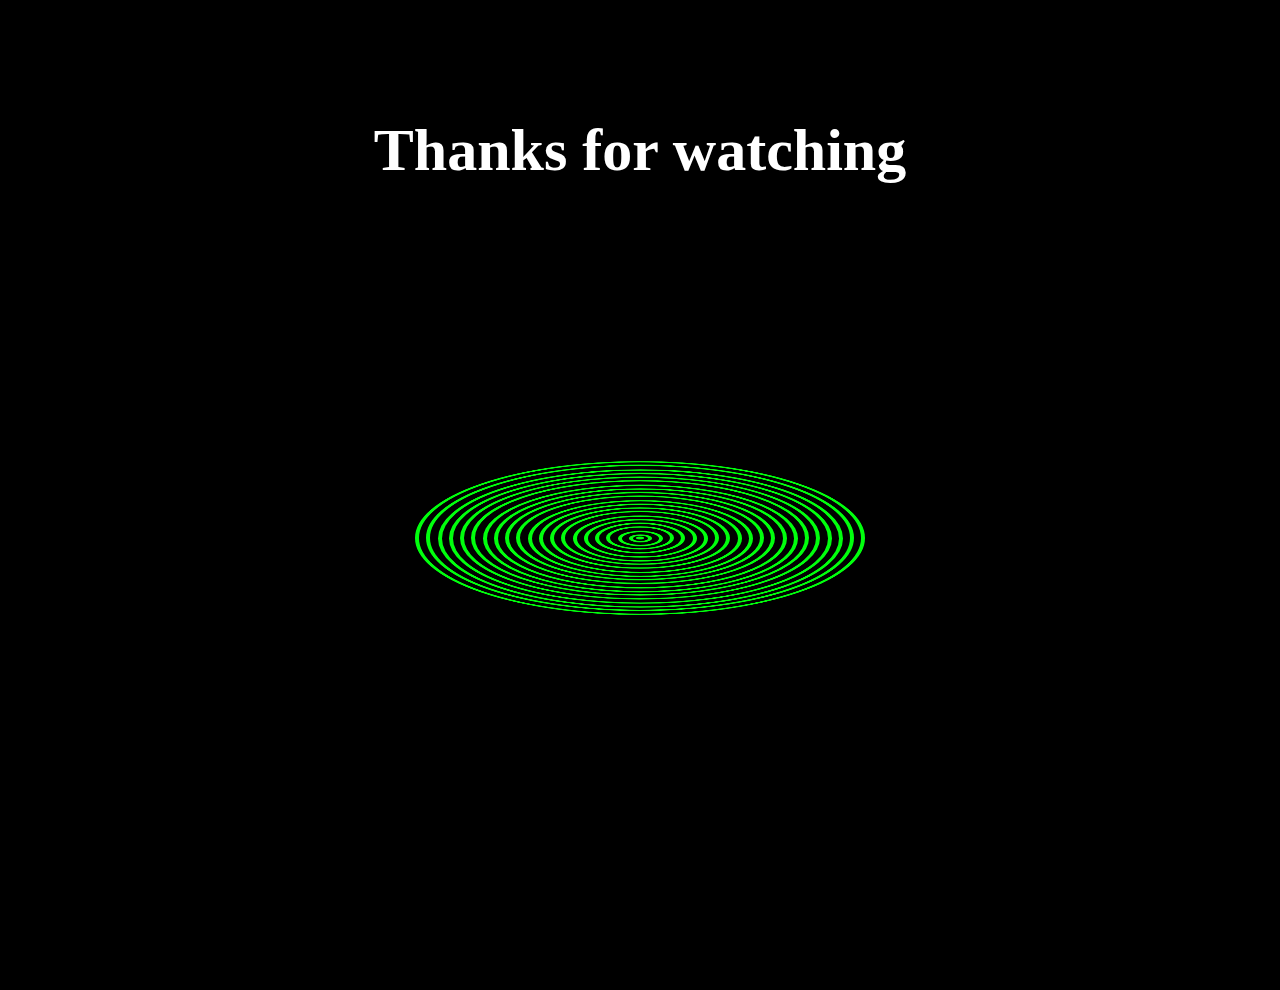
<file: action.html>
<!DOCTYPE html>
<html lang="en">
<head>
    <meta charset="UTF-8">
    <meta name="viewport" content="width=device-width, initial-scale=1.0">
    <title>Document</title>
    <link rel="stylesheet" href="aaa.css">
</head>
<body>


    <h1 class="h1">
        <span class="span1">T</span><span class="span2">h</span><span class="span3">a</span><span class="span4">n</span><span class="span5">k</span><span class="span6">s</span> <span class="span7">f</span><span class="span8">o</span><span class="span9">r</span> <span class="span10">w</span><span class="span11">a</span><span class="span12">t</span><span class="span13">c</span><span class="span14">h</span><span class="span15">i</span><span class="span16">n</span><span class="span17">g</span>
     </h1>
    <div class="container">
        <div class="item" style="--i: 0;"></div>
        <div class="item" style="--i: 1;"></div>
        <div class="item" style="--i: 2"></div>
        <div class="item" style="--i: 3"></div>
        <div class="item" style="--i: 4"></div>
        <div class="item" style="--i: 5"></div>
        <div class="item" style="--i: 6;"></div>
        <div class="item" style="--i: 7;"></div>
        <div class="item" style="--i: 8;"></div>
        <div class="item" style="--i: 9;"></div>
        <div class="item" style="--i: 10;"></div>
        <div class="item" style="--i: 11;"></div>
        <div class="item" style="--i: 12;"></div>
        <div class="item" style="--i: 13;"></div>
        <div class="item" style="--i: 14;"></div>
        <div class="item" style="--i: 15;"></div>
        <div class="item" style="--i: 16;"></div>
        <div class="item" style="--i: 17;"></div>
        <div class="item" style="--i: 18;"></div>
        <div class="item" style="--i: 19;"></div>
        <div class="item" style="--i: 20;"></div>
    </div>
</body>
</html>
</file>
<file: aaa.css>
* {
    padding: 0;
    margin: 0;
    box-sizing: border-box;

}

body {
    display: flex;
    align-items: center;
    justify-content: center;
height: 100vh;
background-color: #000;
overflow: hidden;
}

div.container {
    position: absolute;
    top: 20%;
    height: 90%;
    display: flex;
    align-items: center;
    justify-content: center;
}

div.item {
    position: absolute;
    background-color: transparent;
    width: calc(var(--i) * 2.5vmin);
    aspect-ratio: 1;
    border-radius: 50%;
    border: 4px solid rgb(0, 255, 13);
    transform-style: preserve-3d;
    transform: rotateX(70deg) translateZ(50px);
    animation: move 3s ease-in-out calc(var(--i) * 0.08s) infinite;
   
}

@keyframes move {
    0%,
    100% {
        transform: rotateX(70deg) translateZ(50px) translateY(0);
        filter: hue-rotate(0);
    }

    50% {
        transform:  rotateX(70deg) translateZ(50px) translateY(-50vmin);
        filter: hue-rotate(1000deg);
    }
}

.h1 {
    text-align: center;
    color: white;
    margin-top: -600px;
    
    font-size: 60px;
    
    
}

.span1 {
    animation-name: spn1;
    animation-duration: 5s;
    animation-iteration-count: infinite;
    
}

@keyframes spn1 {
    10% {
        color: red;
    }
    20% {
        color: yellow;
    }
    30% {
        color: green;
    }
    40% {
        color: blue;
    }
    50% {
        color: blueviolet;
    }


    60% {
        color: darkorange;
    }
    70% {
        color: gold;
    }
    80% {
        color: aqua;
    }
    90% {
        color: lawngreen;
    }
    100% {
        color: salmon;
    }
}

.span2 {
    animation-name: spn2;
    animation-duration: 5s;
    animation-iteration-count: infinite;
    
}

@keyframes spn2 {
    10% {
        color: yellow;
    }
    20% {
        color: aqua;
    }
    30% {
        color: blue;
    }
    40% {
        color: green;
    }
    50% {
        color: aquamarine;
    }


    60% {
        color: blueviolet;
    }
    70% {
        color:hotpink;
    }
    80% {
        color: darkred;
    }
    90% {
        color: yellowgreen;
    }
    100% {
        color: green;
    }
}

.span3 {
    animation-name: spn3;
    animation-duration: 5s;
    animation-iteration-count: infinite;
    
}

@keyframes spn3 {
    10% {
        color: darkgray;
    }
    20% {
        color: forestgreen;
    }
    30% {
        color: darkgoldenrod;
    }
    40% {
        color: fuchsia;
    }
    50% {
        color: aqua;
    }


    60% {
        color: blue;
    }
    70% {
        color:pink;
    }
    80% {
        color: darkorchid;
    }
    90% {
        color: yellow;
    }
    100% {
        color: firebrick;
    }
}

.span4 {
    animation-name: spn4;
    animation-duration: 5s;
    animation-iteration-count: infinite;
    
}

@keyframes spn4 {
    10% {
        color: greenyellow;
    }
    20% {
        color: salmon;
    }
    30% {
        color: chartreuse;
    }
    40% {
        color:salmon;
    }
    50% {
        color: saddlebrown;
    }


    60% {
        color: blue;
    }
    70% {
        color:blue;
    }
    80% {
        color: darkmagenta;
    }
    90% {
        color: honeydew;
    }
    100% {
        color: darkturquoise;
    }
}

.span5 {
    animation-name: spn5;
    animation-duration: 5s;
    animation-iteration-count: infinite;
    
}

@keyframes spn5 {
    10% {
        color: yellowgreen;
    }
    20% {
        color: aquamarine;
    }
    30% {
        color: blueviolet;
    }
    40% {
        color: gold;
    }
    50% {
        color: crimson;
    }


    60% {
        color: whitesmoke;
    }
    70% {
        color:rgb(0, 255, 13);
    }
    80% {
        color: violet;
    }
    90% {
        color: yellow;
    }
    100% {
        color: deepskyblue;
    }
}

.span6 {
    animation-name: spn6;
    animation-duration: 5s;
    animation-iteration-count: infinite;
    
}

@keyframes spn6 {
    10% {
        color: violet;
    }
    20% {
        color: darkorchid;
    }
    30% {
        color: darkolivegreen;
    }
    40% {
        color: greenyellow;
    }
    50% {
        color: aqua;
    }


    60% {
        color: blue;
    }
    70% {
        color: pink;
    }
    80% {
        color: darkcyan;
    }
    90% {
        color: darkgoldenrod;
    }
    100% {
        color: green;
    }
}

.span7 {
    animation-name: spn7;
    animation-duration: 5s;
    animation-iteration-count: infinite;
    
}

@keyframes spn7 {
    10% {
        color: yellow;
    }
    20% {
        color: aqua;
    }
    30% {
        color: blue;
    }
    40% {
        color: green;
    }
    50% {
        color: aquamarine;
    }


    60% {
        color: blueviolet;
    }
    70% {
        color:hotpink;
    }
    80% {
        color: darkred;
    }
    90% {
        color: yellowgreen;
    }
    100% {
        color: green;
    }
}

.span8 {
    animation-name: spn8;
    animation-duration: 5s;
    animation-iteration-count: infinite;
    
}

@keyframes spn8 {
    10% {
        color: yellowgreen;
    }
    20% {
        color: aquamarine;
    }
    30% {
        color: forestgreen;
    }
    40% {
        color: fuchsia;
    }
    50% {
        color: firebrick;
    }


    60% {
        color: floralwhite;
    }
    70% {
        color:gold;
    }
    80% {
        color: goldenrod;
    }
    90% {
        color: green;
    }
    100% {
        color: gray;
    }
}

.span9 {
    animation-name: spn9;
    animation-duration: 5s;
    animation-iteration-count: infinite;
    
}

@keyframes spn9 {
    10% {
        color: darkblue;
    }
    20% {
        color: darkcyan;
    }
    30% {
        color: darkgoldenrod;
    }
    40% {
        color: darkgray;
    }
    50% {
        color: darkgreen;
    }


    60% {
        color: darkkhaki;
    }
    70% {
        color:darkmagenta;
    }
    80% {
        color: darkolivegreen;
    }
    90% {
        color: darkorange;
    }
    100% {
        color:darkorchid;
    }
}

.span10 {
    animation-name: spn10;
    animation-duration: 5s;
    animation-iteration-count: infinite;
    
}

@keyframes spn10 {
    10% {
        color: darkorchid;
    }
    20% {
        color: darkred;
    }
    30% {
        color: darksalmon;
    }
    40% {
        color: darkseagreen;
    }
    50% {
        color:darkslateblue;
    }


    60% {
        color: darkturquoise;
    }
    70% {
        color:darkviolet;
    }
    80% {
        color: dodgerblue;
    }
    90% {
        color: deeppink;
    }
    100% {
        color: dimgrey;
    }
}

.span11 {
    animation-name: spn11;
    animation-duration: 5s;
    animation-iteration-count: infinite;
    
}

@keyframes spn11 {
    10% {
        color: chartreuse;
    }
    20% {
        color: chocolate;
    }
    30% {
        color: coral;
    }
    40% {
        color: cornflowerblue;
    }
    50% {
        color: crimson;
    }


    60% {
        color: cyan;
    }
    70% {
        color:rebeccapurple;
    }
    80% {
        color: red;
    }
    90% {
        color: darkred;
    }
    100% {
        color: darkorchid;
    }
}

.span12 {
    animation-name: spn12;
    animation-duration: 5s;
    animation-iteration-count: infinite;
    
}
.span13 {
    animation-name: spn13;
    animation-duration: 5s;
    animation-iteration-count: infinite;
    
}

@keyframes spn13 {
    10% {
        color: yellowgreen;
    }
    20% {
        color: aquamarine;
    }
    30% {
        color: blueviolet;
    }
    40% {
        color: gold;
    }
    50% {
        color: crimson;
    }


    60% {
        color: whitesmoke;
    }
    70% {
        color:rgb(0, 255, 13);
    }
    80% {
        color: violet;
    }
    90% {
        color: yellow;
    }
    100% {
        color: deepskyblue;
    }
}
@keyframes spn12 {
    10% {
        color: firebrick;
    }
    20% {
        color: floralwhite;
    }
    30% {
        color:forestgreen;
    }
    40% {
        color: fuchsia;
    }
    50% {
        color: aqua;
    }


    60% {
        color: bluev;
    }
    70% {
        color:pink;
    }
    80% {
        color: red;
    }
    90% {
        color: yellow;
    }
    100% {
        color: honeydew;
    }
}

.span14 {
    animation-name: spn14;
    animation-duration: 5s;
    animation-iteration-count: infinite;
    
}

@keyframes spn14 {
    10% {
        color: yellow;
    }
    20% {
        color: aqua;
    }
    30% {
        color: blue;
    }
    40% {
        color: green;
    }
    50% {
        color: aquamarine;
    }


    60% {
        color: blueviolet;
    }
    70% {
        color:hotpink;
    }
    80% {
        color: darkred;
    }
    90% {
        color: yellowgreen;
    }
    100% {
        color: green;
    }
}

.span15 {
    animation-name: spn15;
    animation-duration: 5s;
    animation-iteration-count: infinite;
    
}

@keyframes spn15 {
    10% {
        color: f;
    }
    20% {
        color: darkorchid;
    }
    30% {
        color:hotpink;
    }
    40% {
        color: darkkhaki;
    }
    50% {
        color: aqua;
    }


    60% {
        color: khaki;
    }
    70% {
        color:rgb(62, 46, 4);
    }
    80% {
        color: darkmagenta;
    }
    90% {
        color: yellowgreen;
    }
    100% {
        color: green;
    }
}

.span16 {
    animation-name: spn16;
    animation-duration: 5s;
    animation-iteration-count: infinite;
    
}

@keyframes spn16 {
    10% {
        color: greenyellow;
    }
    20% {
        color: aquamarine;
    }
    30% {
        color: blueviolet;
    }
    40% {
        color: yellowgreen;
    }
    50% {
        color: yellow;
    }


    60% {
        color: blue;
    }
    70% {
        color:gold;
    }
    80% {
        color: darkorange;
    }
    90% {
        color: rgb(62, 46, 4);
    }
    100% {
        color: darkmagenta;
    }
}

.span17 {
    animation-name: spn17;
    animation-duration: 5s;
    animation-iteration-count: infinite;
    
}

@keyframes spn17 {
    10% {
        color: yellow;
    }
    20% {
        color: aqua;
    }
    30% {
        color: blue;
    }
    40% {
        color: green;
    }
    50% {
        color: aquamarine;
    }


    60% {
        color: blueviolet;
    }
    70% {
        color:hotpink;
    }
    80% {
        color: darkred;
    }
    90% {
        color: yellowgreen;
    }
    100% {
        color: green;
    }
}
</file>
